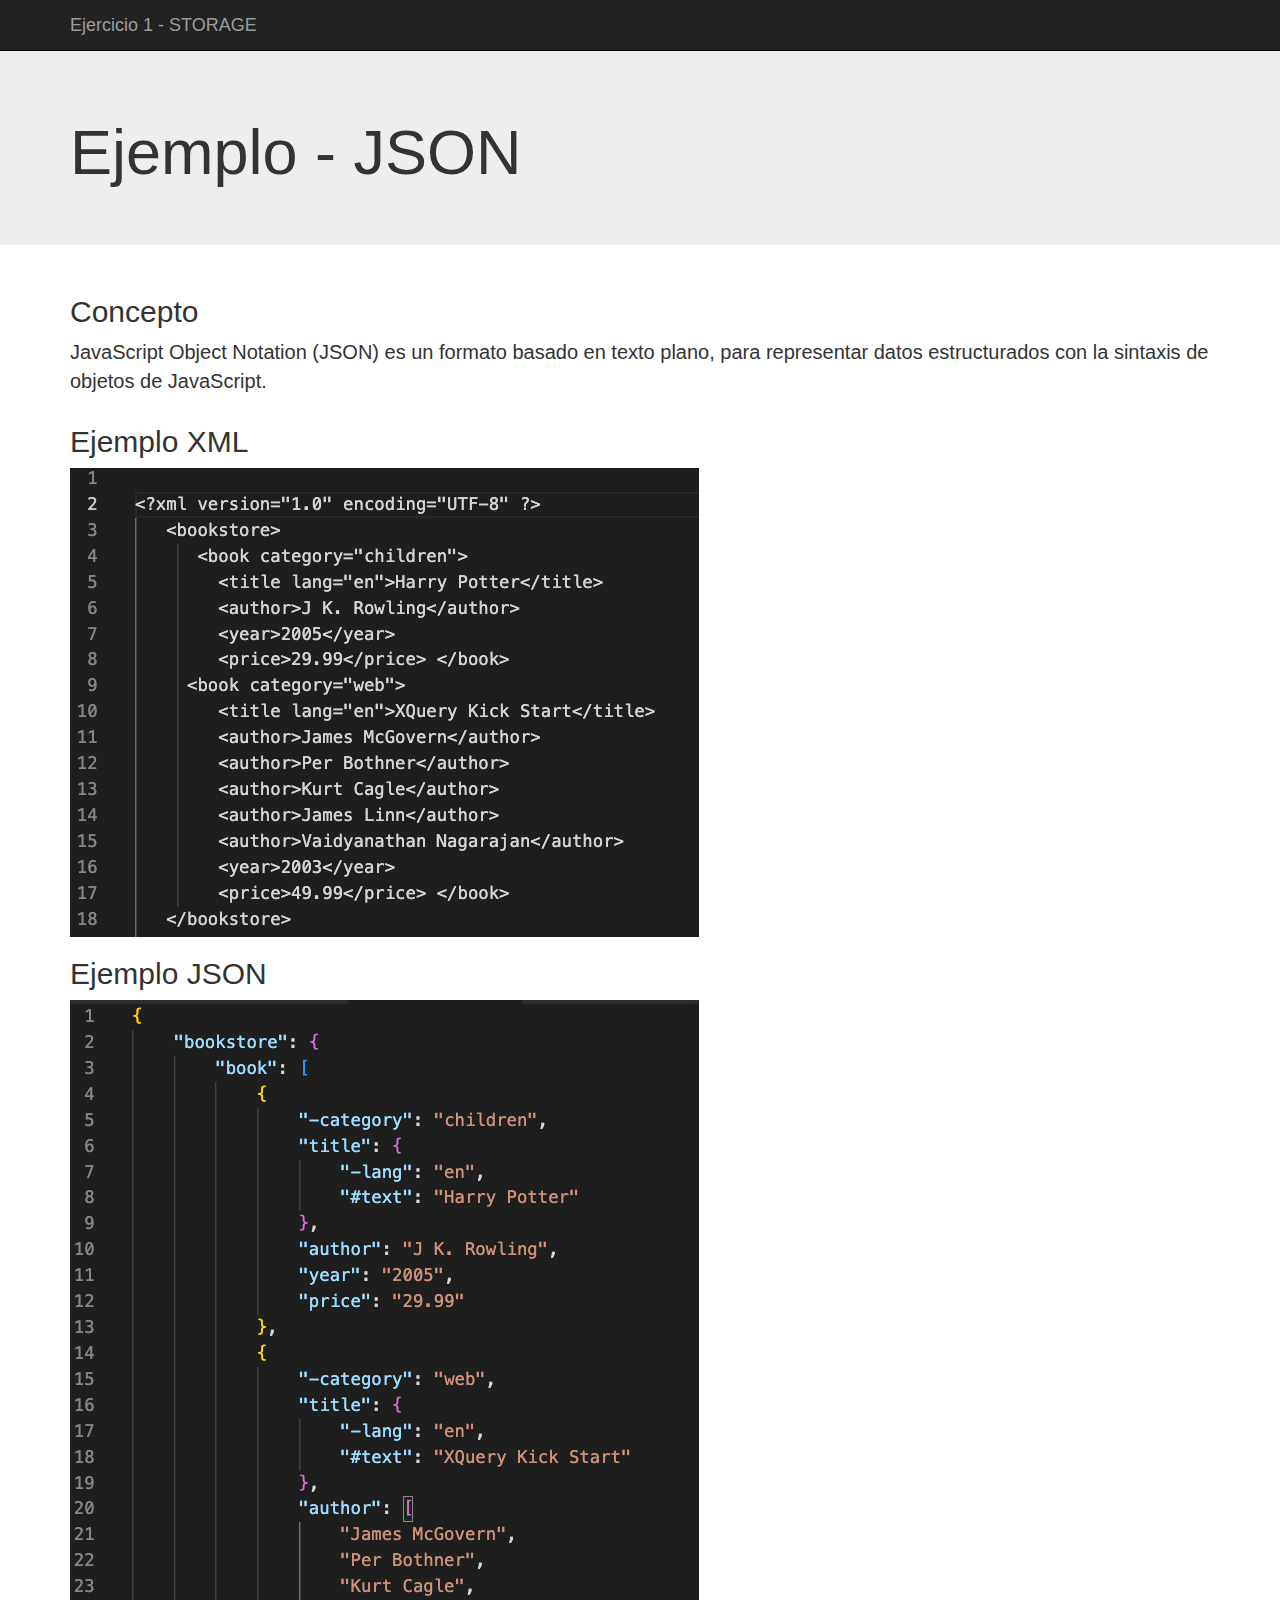
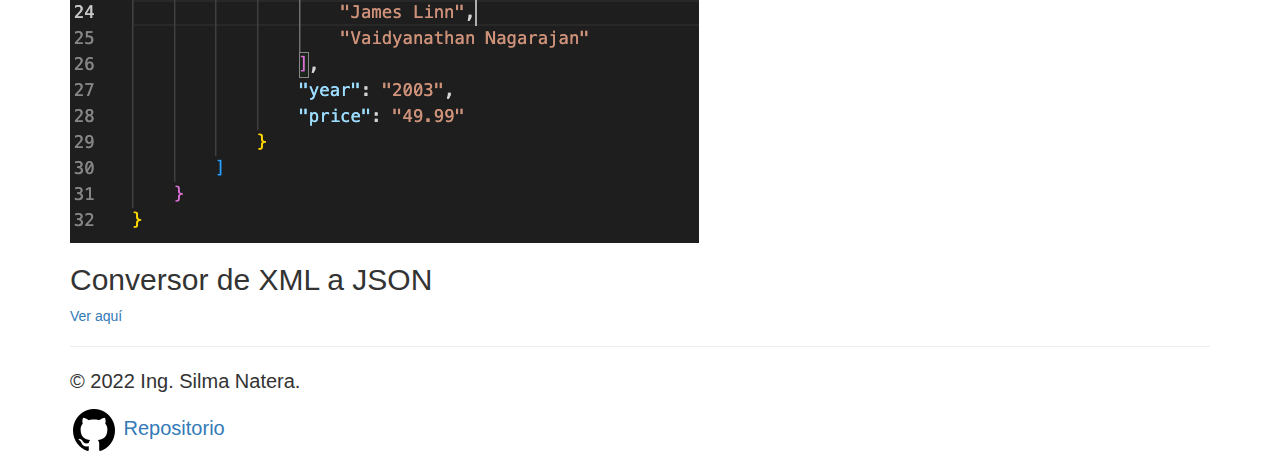
<file: storage/json/JSON-basico/index.html>
<!doctype html>
<html lang="en">
  <head>
    <meta charset="utf-8">
    <meta http-equiv="X-UA-Compatible" content="IE=edge">
    <meta name="viewport" content="width=device-width, initial-scale=1">
    <!-- The above 3 meta tags *must* come first in the head; any other head content must come *after* these tags -->
    <meta name="description" content="">
    <meta name="author" content="">
    <link rel="icon" href="../../favicon.ico">
    <link rel="canonical" href="https://getbootstrap.com/docs/3.4/examples/starter-template/">

    <title>Ejercicio 1 - Storage</title>

    <!-- Bootstrap core CSS -->
    <link rel="stylesheet" href="https://stackpath.bootstrapcdn.com/bootstrap/3.4.1/css/bootstrap.min.css" integrity="sha384-HSMxcRTRxnN+Bdg0JdbxYKrThecOKuH5zCYotlSAcp1+c8xmyTe9GYg1l9a69psu" crossorigin="anonymous">
    <!-- Custom styles for this template -->
    <link href="css/starter-template.css" rel="stylesheet">


  </head>

  <body>

    <nav class="navbar navbar-inverse navbar-fixed-top">
      <div class="container">
        <div class="navbar-header">
          <button type="button" class="navbar-toggle collapsed" data-toggle="collapse" data-target="#navbar" aria-expanded="false" aria-controls="navbar">
            <span class="sr-only">Toggle navigation</span>
            <span class="icon-bar"></span>
            <span class="icon-bar"></span>
            <span class="icon-bar"></span>
          </button>
          <span class="navbar-brand" href="#">Ejercicio 1 - STORAGE</span>
        </div>
    
      </div>
    </nav>

    <div class="jumbotron">
      <div class="container">
        <h1>Ejemplo - JSON</h1>
      </div>
    </div>

    <div class="container">
      <!-- Example row of columns -->
      <div class="row">
        <div class="col-md-12">
          <h2>Concepto</h2>
          <p>JavaScript Object Notation (JSON) es un formato basado en texto plano, para representar datos estructurados con la sintaxis de objetos de JavaScript.</p>
        </div>
      </div>

      <div class="row">
        <div class="col-md-12">
          <h2>Ejemplo XML</h2>
          <img src="img/xml.png" alt="" srcset="">
        </div>
        <div class="col-md-12">
          <h2>Ejemplo JSON</h2>
          <img src="img/json.png" alt="" srcset="">
        </div>
      </div>

      <div class="row">
        <div class="col-md-12">
          <h2>Conversor de XML a JSON</h2>
         <a href="https://www.site24x7.com/es/tools/xml-a-json.html" target="_blank">Ver aquí</a>
        </div>
      </div>
      <hr>

      <footer>
        <p>&copy; 2022 Ing. Silma Natera.</p>
        <p><a href="https://github.com/snaterateach?tab=repositories"><img src="img/github.png"> Repositorio</a></p>
      </footer>
    </div> <!-- /container -->
   

  
    
    <script src="js/index.js"></script>
  </body>
</html>
</file>
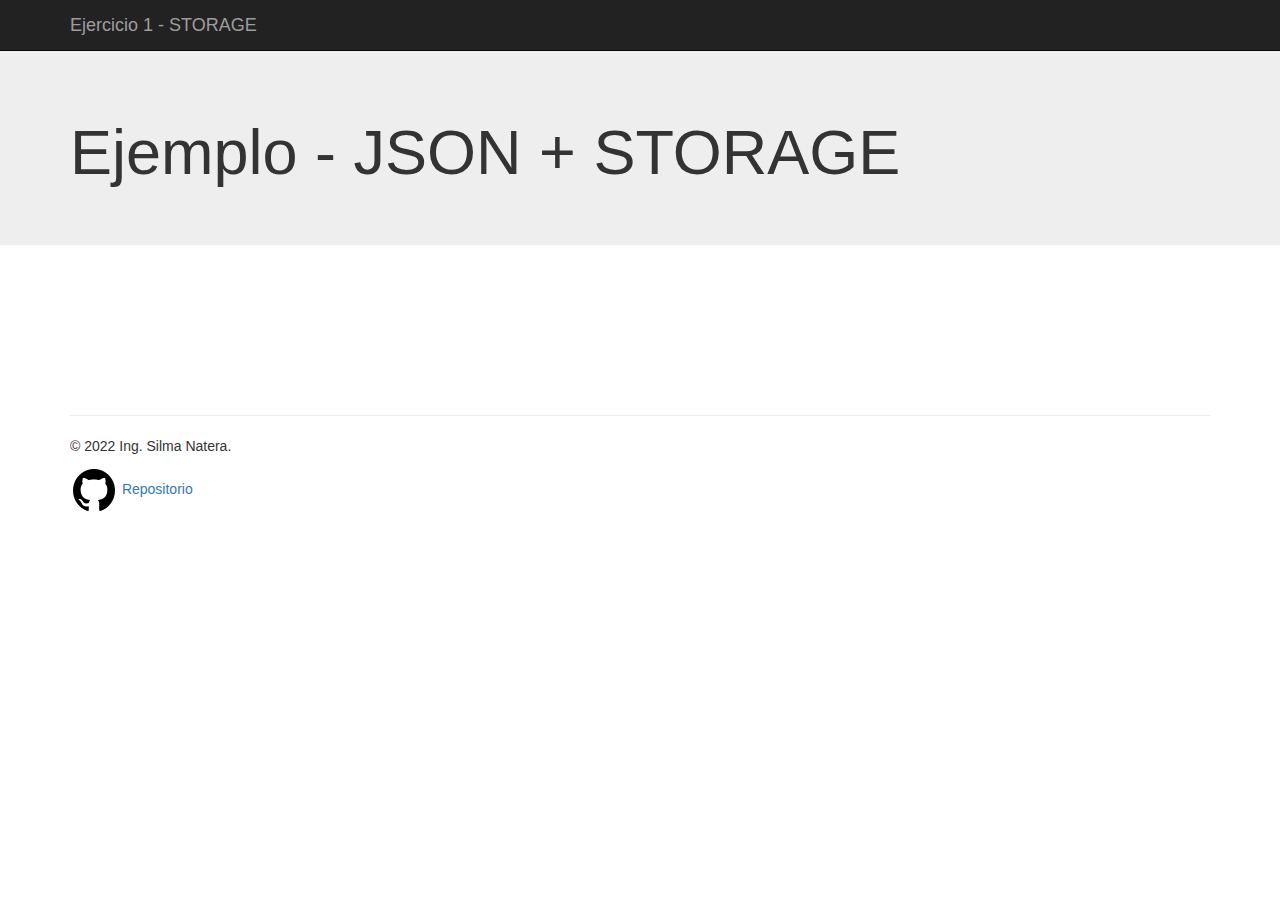
<file: storage/json/JSON-localstorage/index.html>
<!doctype html>
<html lang="en">
  <head>
    <meta charset="utf-8">
    <meta http-equiv="X-UA-Compatible" content="IE=edge">
    <meta name="viewport" content="width=device-width, initial-scale=1">
    <!-- The above 3 meta tags *must* come first in the head; any other head content must come *after* these tags -->
    <meta name="description" content="">
    <meta name="author" content="">
    <link rel="icon" href="../../favicon.ico">
    <link rel="canonical" href="https://getbootstrap.com/docs/3.4/examples/starter-template/">

    <title>Ejercicio 1 - Storage</title>

    <!-- Bootstrap core CSS -->
    <link rel="stylesheet" href="https://stackpath.bootstrapcdn.com/bootstrap/3.4.1/css/bootstrap.min.css" integrity="sha384-HSMxcRTRxnN+Bdg0JdbxYKrThecOKuH5zCYotlSAcp1+c8xmyTe9GYg1l9a69psu" crossorigin="anonymous">
    <!-- Custom styles for this template -->
    <link href="css/starter-template.css" rel="stylesheet">


  </head>

  <body>

    <nav class="navbar navbar-inverse navbar-fixed-top">
      <div class="container">
        <div class="navbar-header">
          <button type="button" class="navbar-toggle collapsed" data-toggle="collapse" data-target="#navbar" aria-expanded="false" aria-controls="navbar">
            <span class="sr-only">Toggle navigation</span>
            <span class="icon-bar"></span>
            <span class="icon-bar"></span>
            <span class="icon-bar"></span>
          </button>
          <span class="navbar-brand" href="#">Ejercicio 1 - STORAGE</span>
        </div>
    
      </div>
    </nav>

    <div class="jumbotron">
      <div class="container">
        <h1>Ejemplo - JSON + STORAGE</h1>
      </div>
    </div>

    <div class="container">
      <!-- Example row of columns -->
    <br><br><br><br><br><br>

    

      
      <hr>

      <footer>
        <p>&copy; 2022 Ing. Silma Natera.</p>
        <p><a href="https://github.com/snaterateach?tab=repositories"><img src="img/github.png"> Repositorio</a></p>
      </footer>
    </div> <!-- /container -->
   

  
    
    <script src="js/index.js"></script>
  </body>
</html>
</file>
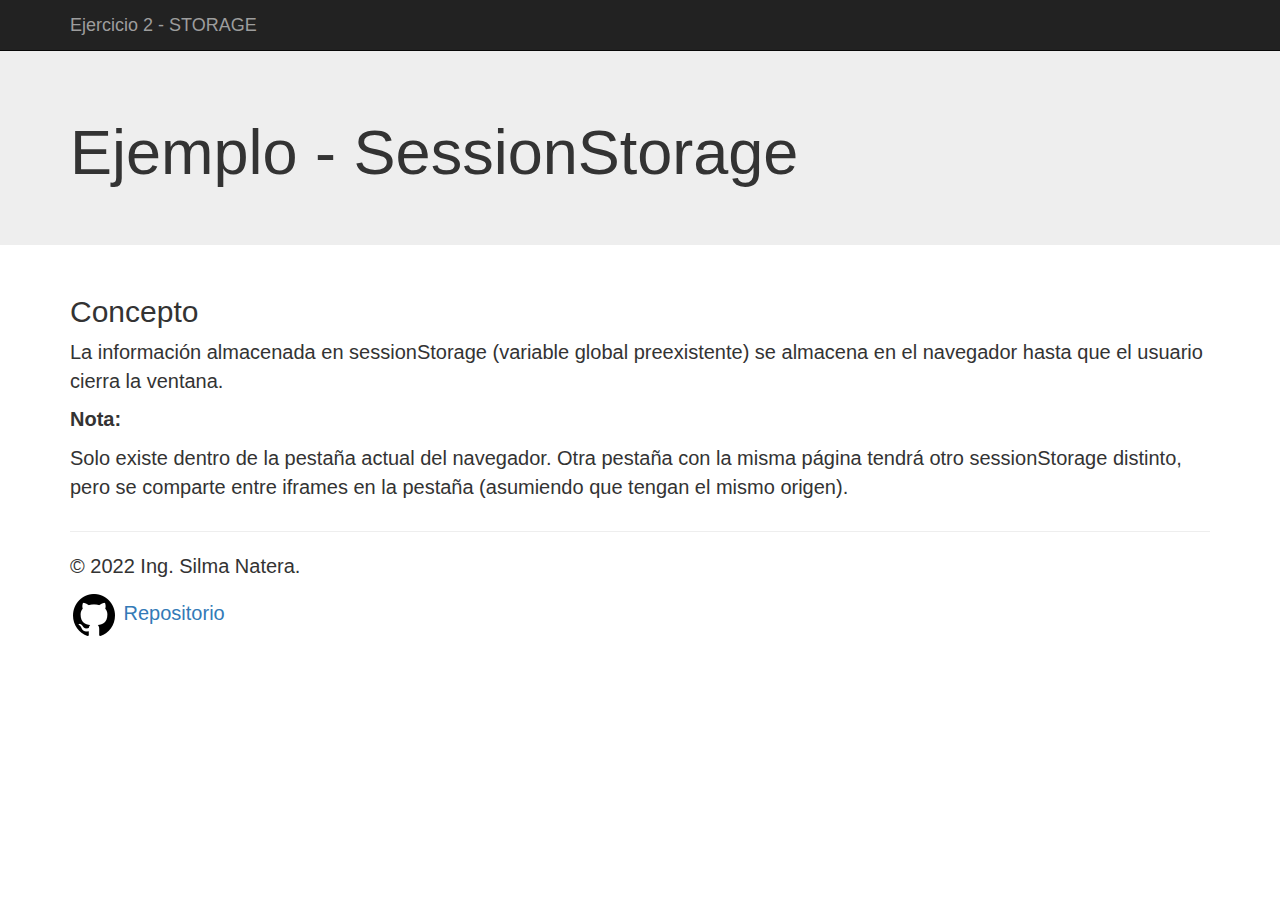
<file: storage/storage/sessionStorage/index.html>
<!doctype html>
<html lang="en">
  <head>
    <meta charset="utf-8">
    <meta http-equiv="X-UA-Compatible" content="IE=edge">
    <meta name="viewport" content="width=device-width, initial-scale=1">
    <!-- The above 3 meta tags *must* come first in the head; any other head content must come *after* these tags -->
    <meta name="description" content="">
    <meta name="author" content="">
    <link rel="icon" href="../../favicon.ico">
    <link rel="canonical" href="https://getbootstrap.com/docs/3.4/examples/starter-template/">

    <title>Ejercicio 2 - Storage</title>

    <!-- Bootstrap core CSS -->
    <link rel="stylesheet" href="https://stackpath.bootstrapcdn.com/bootstrap/3.4.1/css/bootstrap.min.css" integrity="sha384-HSMxcRTRxnN+Bdg0JdbxYKrThecOKuH5zCYotlSAcp1+c8xmyTe9GYg1l9a69psu" crossorigin="anonymous">
    <!-- Custom styles for this template -->
    <link href="css/starter-template.css" rel="stylesheet">


  </head>

  <body>

    <nav class="navbar navbar-inverse navbar-fixed-top">
      <div class="container">
        <div class="navbar-header">
          <button type="button" class="navbar-toggle collapsed" data-toggle="collapse" data-target="#navbar" aria-expanded="false" aria-controls="navbar">
            <span class="sr-only">Toggle navigation</span>
            <span class="icon-bar"></span>
            <span class="icon-bar"></span>
            <span class="icon-bar"></span>
          </button>
          <span class="navbar-brand" href="#">Ejercicio 2 - STORAGE</span>
        </div>
    
      </div>
    </nav>

    <div class="jumbotron">
      <div class="container">
        <h1>Ejemplo - SessionStorage</h1>
      </div>
    </div>

    <div class="container">
      <!-- Example row of columns -->
      <div class="row">
        <div class="col-md-12">
          <h2>Concepto</h2>
          <p>La información almacenada en sessionStorage (variable global preexistente) se almacena en el navegador hasta que el usuario cierra la ventana. 
          </p>
          <p><b>Nota:</b></p>
          <p>
            Solo existe dentro de la pestaña actual del navegador. Otra pestaña con la misma página tendrá otro sessionStorage distinto, pero se comparte entre iframes en la pestaña (asumiendo que tengan el mismo origen).


          </p>
        </div>
      </div>

      <hr>

      <footer>
        <p>&copy; 2022 Ing. Silma Natera.</p>
        <p><a href="https://github.com/snaterateach?tab=repositories"><img src="img/github.png" alt="" srcset=""> Repositorio</a></p>
      </footer>
    </div> <!-- /container -->
   

  
    
    <script src="js/index.js"></script>
  </body>
</html>
</file>
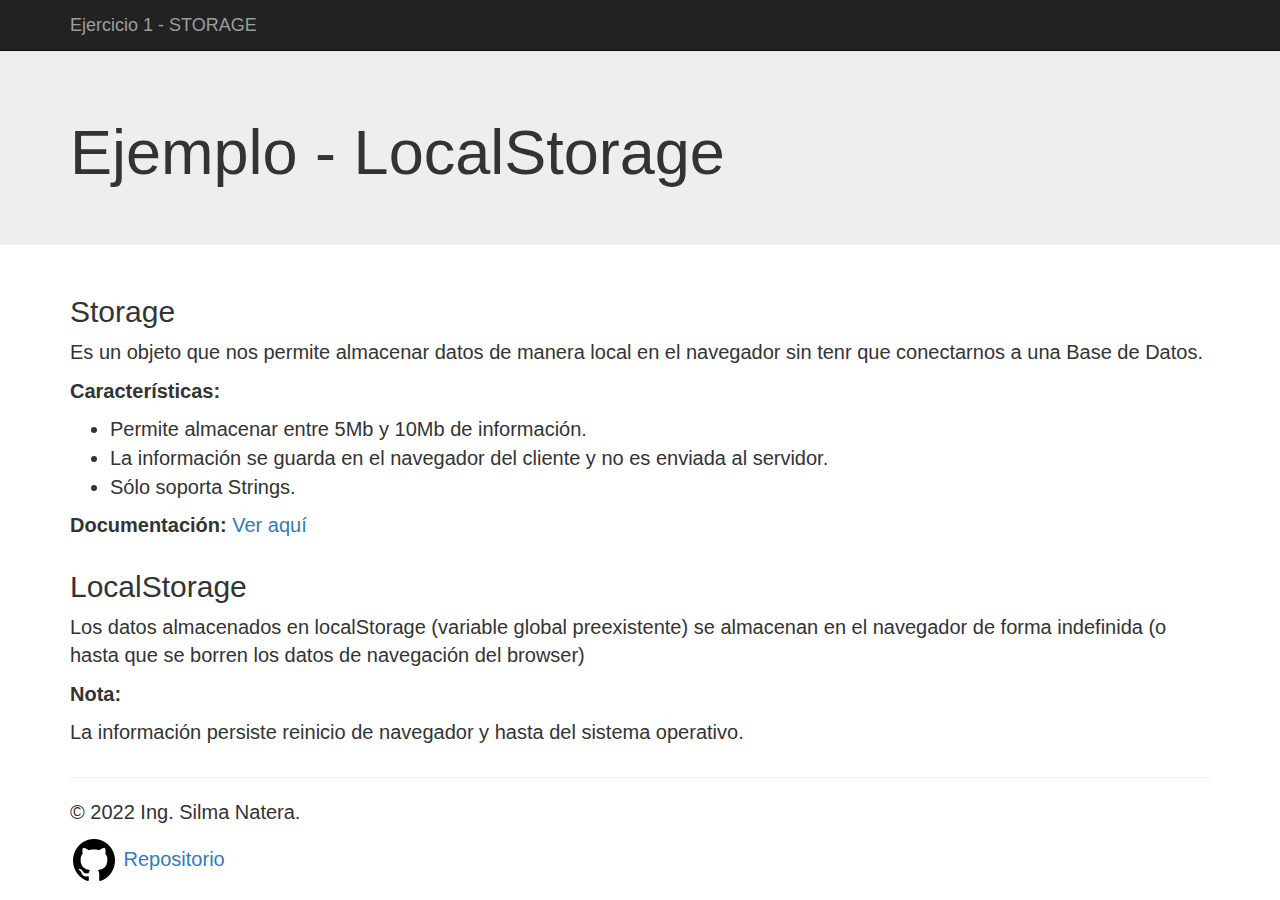
<file: storage/storage/localStorage/localStorage/index.html>
<!doctype html>
<html lang="en">
  <head>
    <meta charset="utf-8">
    <meta http-equiv="X-UA-Compatible" content="IE=edge">
    <meta name="viewport" content="width=device-width, initial-scale=1">
    <!-- The above 3 meta tags *must* come first in the head; any other head content must come *after* these tags -->
    <meta name="description" content="">
    <meta name="author" content="">
    <link rel="icon" href="../../favicon.ico">
    <link rel="canonical" href="https://getbootstrap.com/docs/3.4/examples/starter-template/">

    <title>Ejercicio 1 - Storage</title>

    <!-- Bootstrap core CSS -->
    <link rel="stylesheet" href="https://stackpath.bootstrapcdn.com/bootstrap/3.4.1/css/bootstrap.min.css" integrity="sha384-HSMxcRTRxnN+Bdg0JdbxYKrThecOKuH5zCYotlSAcp1+c8xmyTe9GYg1l9a69psu" crossorigin="anonymous">
    <!-- Custom styles for this template -->
    <link href="css/starter-template.css" rel="stylesheet">


  </head>

  <body>

    <nav class="navbar navbar-inverse navbar-fixed-top">
      <div class="container">
        <div class="navbar-header">
          <button type="button" class="navbar-toggle collapsed" data-toggle="collapse" data-target="#navbar" aria-expanded="false" aria-controls="navbar">
            <span class="sr-only">Toggle navigation</span>
            <span class="icon-bar"></span>
            <span class="icon-bar"></span>
            <span class="icon-bar"></span>
          </button>
          <span class="navbar-brand" href="#">Ejercicio 1 - STORAGE</span>
        </div>
    
      </div>
    </nav>

    <div class="jumbotron">
      <div class="container">
        <h1>Ejemplo - LocalStorage</h1>
      </div>
    </div>

    <div class="container">
      <!-- Example row of columns -->
      <div class="row">
        <div class="col-md-12">
          <h2>Storage</h2>
          <p>Es un objeto que nos permite almacenar datos de manera local en el navegador sin 
            tenr que conectarnos a una Base de Datos.
          </p>
          <p><b>Características:</b></p>
          <p>
            <ul>
              <li>Permite almacenar entre 5Mb y 10Mb de información. </li>
              <li>La información se guarda en el navegador del cliente y no es enviada al servidor.</li>
              <li>Sólo soporta Strings.</li>
            </ul>
          </p>
          <p><b>Documentación: </b><a href="https://developer.mozilla.org/en-US/docs/Web/API/Storage" target="_blank">Ver aquí</a></p>
        </div>
      </div>
      <div class="row">
        <div class="col-md-12">
          <h2>LocalStorage</h2>
          <p>Los datos almacenados en localStorage (variable global preexistente) se almacenan en el navegador de forma indefinida (o hasta que se borren los datos de navegación del browser)</p>
          <p><b>Nota:</b></p>
          <p>
            La información persiste reinicio de navegador y hasta del sistema operativo.

          </p>
        </div>
      </div>

      <hr>

      <footer>
        <p>&copy; 2022 Ing. Silma Natera.</p>
        <p><a href="https://github.com/snaterateach?tab=repositories"><img src="img/github.png"> Repositorio</a></p>
      </footer>
    </div> <!-- /container -->
   

  
    
    <script src="js/index.js"></script>
  </body>
</html>
</file>
<file: storage/json/JSON-basico/css/starter-template.css>
body {
    padding-top: 50px;
}

.starter-template {
    padding: 40px 15px;
    text-align: center;
}

.lead-center{
    text-align: justify;
}
.oculto { display: none; }
.visible { display: inline; }

.answers{
    background-color: aliceblue;
    padding-top: 2%;
    padding-bottom: 2%;
    margin-top: 3%;
    margin-bottom: 3%;
}

#unDiv{
    background-color: black;
    height: 100px;
    width: 100px;
}

p{
    font-size: 20px;
}
</file>
<file: storage/json/JSON-localstorage/css/starter-template.css>
body {
    padding-top: 50px;
}

.starter-template {
    padding: 40px 15px;
    text-align: center;
}

.lead-center{
    text-align: justify;
}
.oculto { display: none; }
.visible { display: inline; }

.answers{
    background-color: aliceblue;
    padding-top: 2%;
    padding-bottom: 2%;
    margin-top: 3%;
    margin-bottom: 3%;
}

#unDiv{
    background-color: black;
    height: 100px;
    width: 100px;
}
</file>
<file: storage/storage/sessionStorage/css/starter-template.css>
body {
    padding-top: 50px;
}

.starter-template {
    padding: 40px 15px;
    text-align: center;
}

.lead-center{
    text-align: justify;
}
.oculto { display: none; }
.visible { display: inline; }

.answers{
    background-color: aliceblue;
    padding-top: 2%;
    padding-bottom: 2%;
    margin-top: 3%;
    margin-bottom: 3%;
}

#unDiv{
    background-color: black;
    height: 100px;
    width: 100px;
}

p{
    font-size: 20px;
}
</file>
<file: storage/storage/localStorage/localStorage/css/starter-template.css>
body {
    padding-top: 50px;
}

.starter-template {
    padding: 40px 15px;
    text-align: center;
}

.lead-center{
    text-align: justify;
}
.oculto { display: none; }
.visible { display: inline; }

.answers{
    background-color: aliceblue;
    padding-top: 2%;
    padding-bottom: 2%;
    margin-top: 3%;
    margin-bottom: 3%;
}

#unDiv{
    background-color: black;
    height: 100px;
    width: 100px;
}

p, li{
    font-size: 20px;
}
</file>
